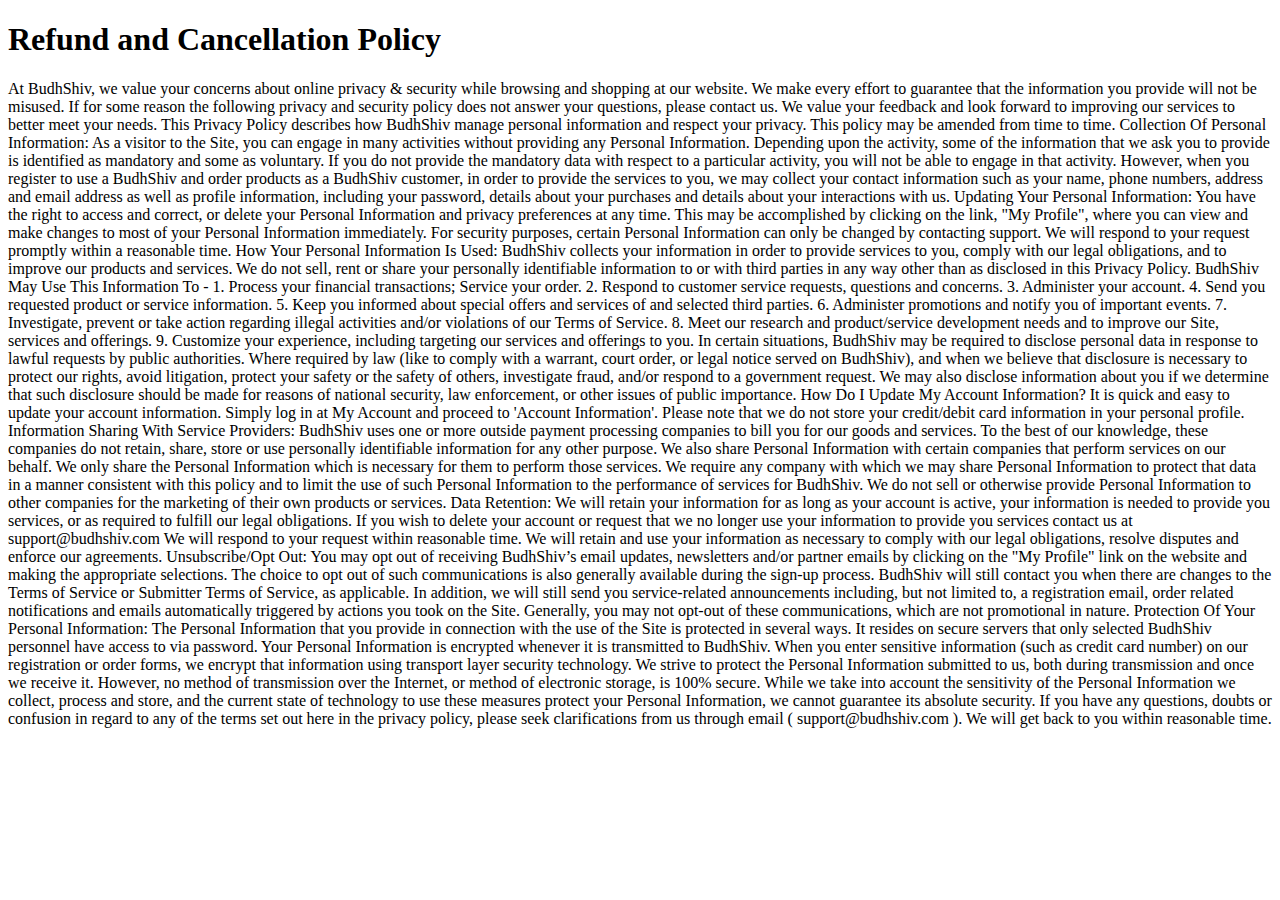
<file: privacy.html>
<!DOCTYPE html>
<html lang="en">
    <h1>Refund and Cancellation Policy</h1>
    <p>At BudhShiv, we value your concerns about online privacy & security while browsing and shopping at our website. We make every effort to guarantee that the information you provide will not be misused. If for some reason the following privacy and security policy does not answer your questions, please contact us. We value your feedback and look forward to improving our services to better meet your needs. This Privacy Policy describes how BudhShiv manage personal information and respect your privacy. This policy may be amended from time to time.
        Collection Of Personal Information:
        As a visitor to the Site, you can engage in many activities without providing any Personal Information. Depending upon the activity, some of the information that we ask you to provide is identified as mandatory and some as voluntary. If you do not provide the mandatory data with respect to a particular activity, you will not be able to engage in that activity. However, when you register to use a BudhShiv and order products as a BudhShiv customer, in order to provide the services to you, we may collect your contact information such as your name, phone numbers, address and email address as well as profile information, including your password, details about your purchases and details about your interactions with us.
        Updating Your Personal Information:
        You have the right to access and correct, or delete your Personal Information and privacy preferences at any time. This may be accomplished by clicking on the link, "My Profile", where you can view and make changes to most of your Personal Information immediately. For security purposes, certain Personal Information can only be changed by contacting support. We will respond to your request promptly within a reasonable time.
        How Your Personal Information Is Used:
        BudhShiv collects your information in order to provide services to you, comply with our legal obligations, and to improve our products and services. We do not sell, rent or share your personally identifiable information to or with third parties in any way other than as disclosed in this Privacy Policy.
        BudhShiv May Use This Information To -
        1. Process your financial transactions; Service your order.
        2. Respond to customer service requests, questions and concerns.
        3. Administer your account.
        4. Send you requested product or service information.
        5. Keep you informed about special offers and services of and selected third parties.
        6. Administer promotions and notify you of important events.
        7. Investigate, prevent or take action regarding illegal activities and/or violations of our Terms of Service.
        8. Meet our research and product/service development needs and to improve our Site, services and offerings.
        9. Customize your experience, including targeting our services and offerings to you.
        In certain situations, BudhShiv may be required to disclose personal data in response to lawful requests by public authorities. Where required by law (like to comply with a warrant, court order, or legal notice served on BudhShiv), and when we believe that disclosure is necessary to protect our rights, avoid litigation, protect your safety or the safety of others, investigate fraud, and/or respond to a government request. We may also disclose information about you if we determine that such disclosure should be made for reasons of national security, law enforcement, or other issues of public importance.
        How Do I Update My Account Information?
        It is quick and easy to update your account information. Simply log in at My Account and proceed to 'Account Information'. Please note that we do not store your credit/debit card information in your personal profile.
        Information Sharing With Service Providers:
        BudhShiv uses one or more outside payment processing companies to bill you for our goods and services. To the best of our knowledge, these companies do not retain, share, store or use personally identifiable information for any other purpose. We also share Personal Information with certain companies that perform services on our behalf. We only share the Personal Information which is necessary for them to perform those services. We require any company with which we may share Personal Information to protect that data in a manner consistent with this policy and to limit the use of such Personal Information to the performance of services for BudhShiv. We do not sell or otherwise provide Personal Information to other companies for the marketing of their own products or services.
        Data Retention:
        We will retain your information for as long as your account is active, your information is needed to provide you services, or as required to fulfill our legal obligations. If you wish to delete your account or request that we no longer use your information to provide you services contact us at
        support@budhshiv.com
        We will respond to your request within reasonable time. We will retain and use your information as necessary to comply with our legal obligations, resolve disputes and enforce our agreements.
        Unsubscribe/Opt Out:
        You may opt out of receiving BudhShiv’s email updates, newsletters and/or partner emails by clicking on the "My Profile" link on the website and making the appropriate selections. The choice to opt out of such communications is also generally available during the sign-up process. BudhShiv will still contact you when there are changes to the Terms of Service or Submitter Terms of Service, as applicable. In addition, we will still send you service-related announcements including, but not limited to, a registration email, order related notifications and emails automatically triggered by actions you took on the Site. Generally, you may not opt-out of these communications, which are not promotional in nature.
        Protection Of Your Personal Information:
        The Personal Information that you provide in connection with the use of the Site is protected in several ways. It resides on secure servers that only selected BudhShiv personnel have access to via password. Your Personal Information is encrypted whenever it is transmitted to BudhShiv. When you enter sensitive information (such as credit card number) on our registration or order forms, we encrypt that information using transport layer security technology. We strive to protect the Personal Information submitted to us, both during transmission and once we receive it. However, no method of transmission over the Internet, or method of electronic storage, is 100% secure. While we take into account the sensitivity of the Personal Information we collect, process and store, and the current state of technology to use these measures protect your Personal Information, we cannot guarantee its absolute security. If you have any questions, doubts or confusion in regard to any of the terms set out here in the privacy policy, please seek clarifications from us through email (
        support@budhshiv.com
        ). We will get back to you within reasonable time.</p>
    </html>
</file>
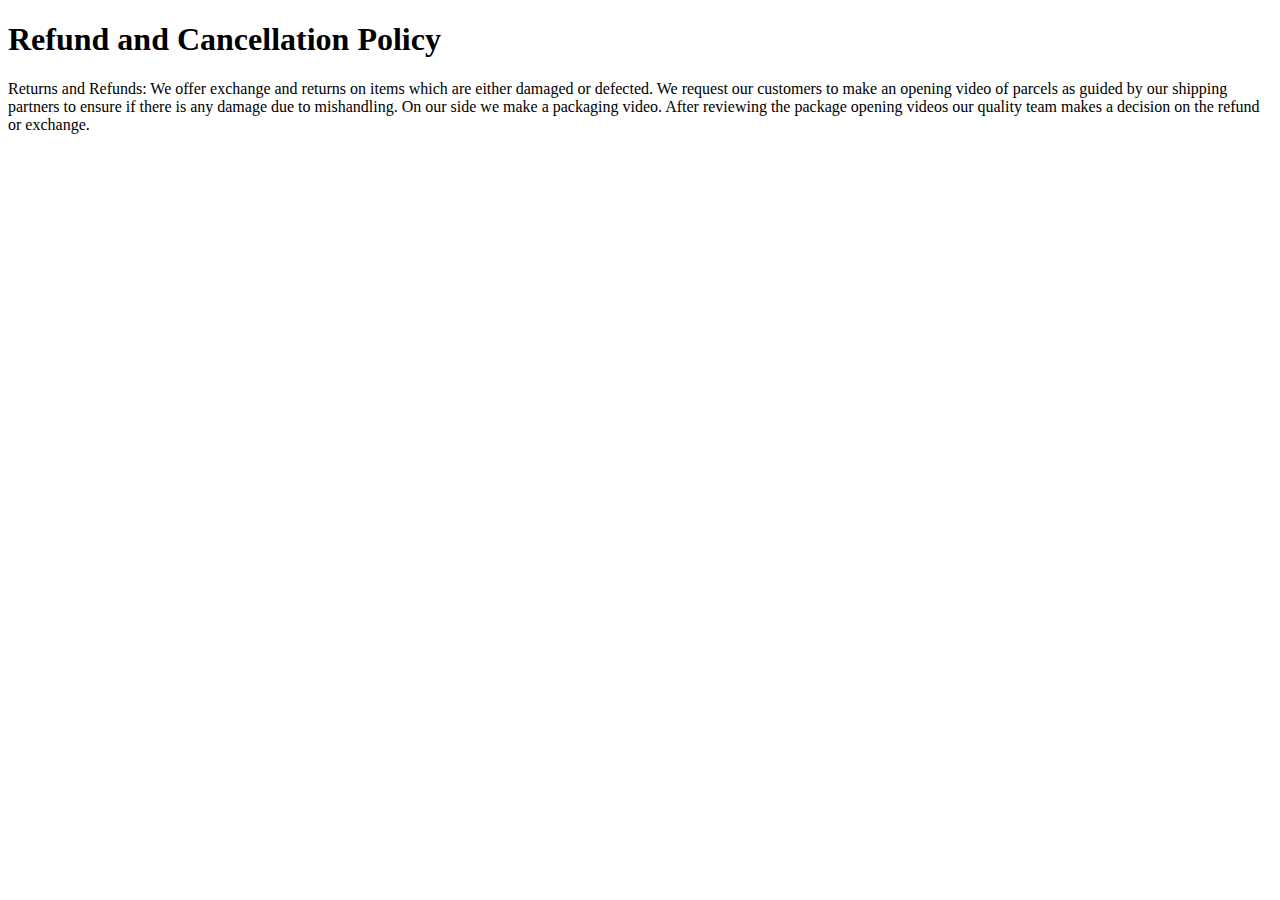
<file: refund.html>
<!DOCTYPE html>
<html lang="en">
    <h1>Refund and Cancellation Policy</h1>
    <p>
Returns and Refunds: We offer exchange and returns on items which are either damaged or defected. We request our customers to make an opening video of  parcels as guided by our shipping partners to ensure if there is any damage due to mishandling. On our side we make a packaging video. After reviewing the package opening videos our quality team makes a decision on the refund or exchange. 
</p>
</html>
</file>
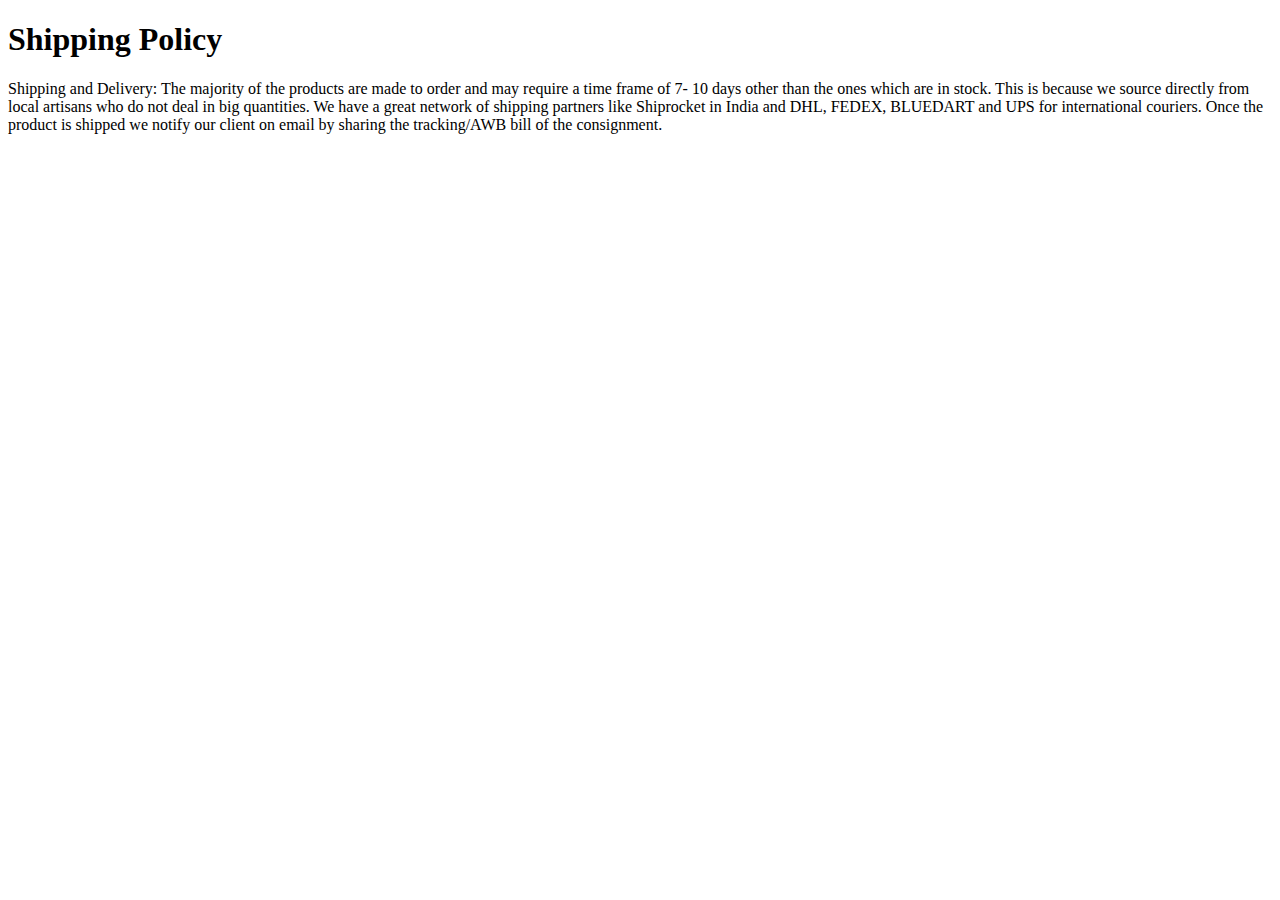
<file: shipping.html>
<!DOCTYPE html>
<html lang="en">
    <h1>Shipping Policy</h1>
    <p>
Shipping and Delivery: The majority of the products are made to order and may require a time frame of 7- 10 days other than the ones which are in stock. This is because we source directly from local artisans who do not deal in big quantities. We have a great network of shipping partners like Shiprocket in India and DHL, FEDEX, BLUEDART and UPS for international couriers. Once the product is shipped we notify our client on email by sharing the tracking/AWB bill of the consignment. 
</p>
</html>
</file>
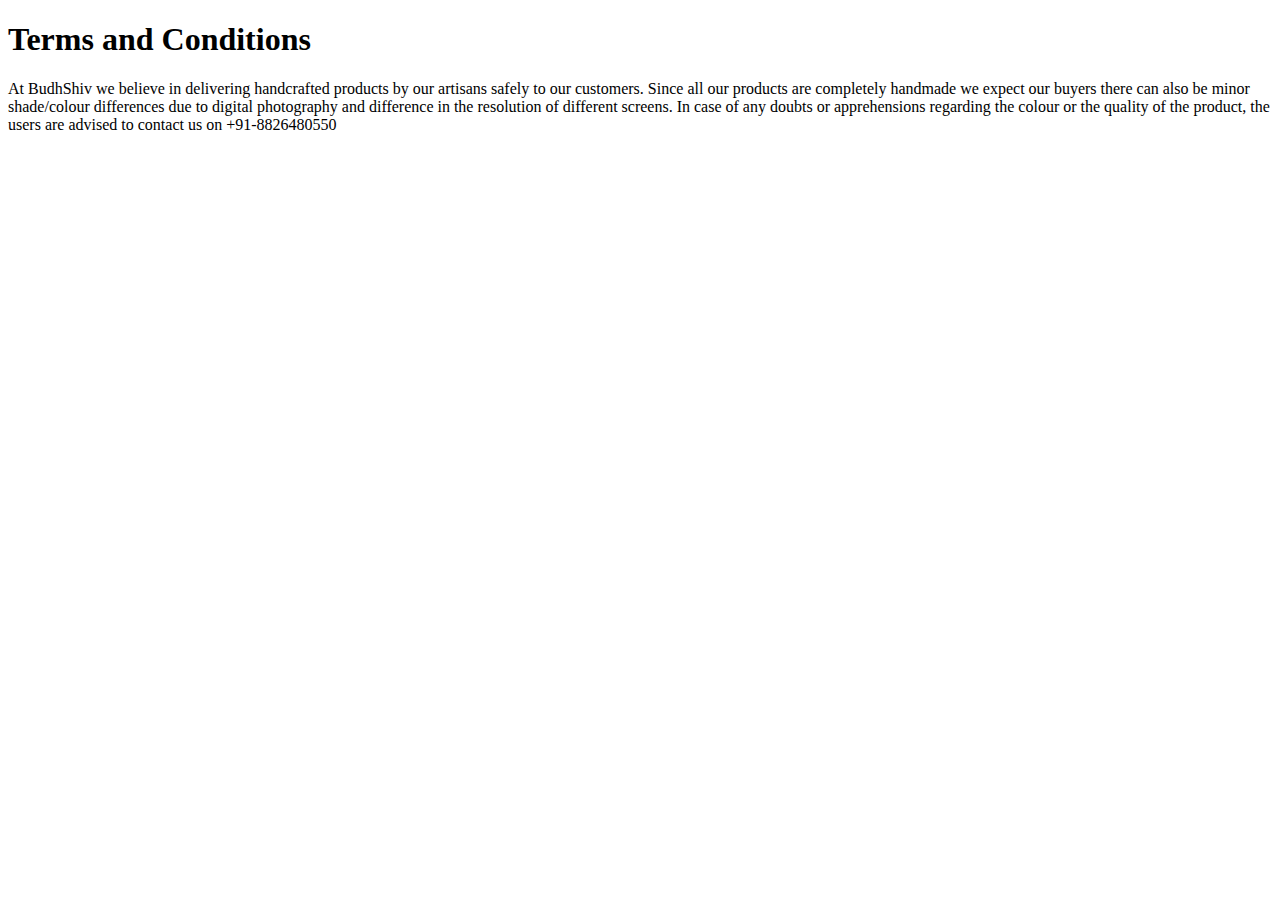
<file: terms.html>
<!DOCTYPE html>
<html lang="en">
    <h1>Terms and Conditions</h1>
    <p>
        At BudhShiv we believe in delivering handcrafted products by our artisans safely to our customers. Since all our products are completely handmade we expect our buyers there can also be minor shade/colour differences due to digital photography and difference in the resolution of different screens. In case of any doubts or apprehensions regarding the colour or the quality of the product, the users are advised to contact us on +91-8826480550
    </p>

</html>
</file>
